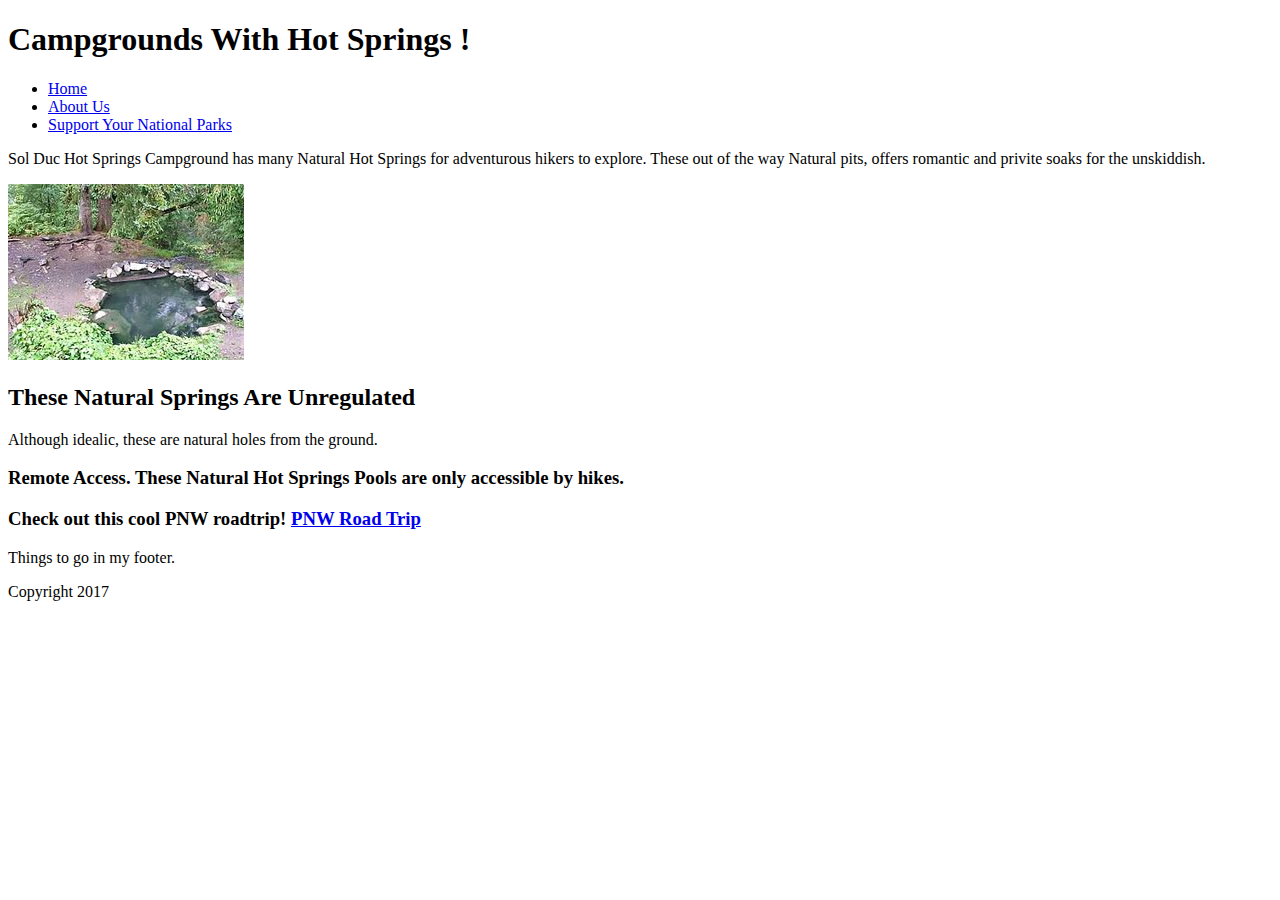
<file: index.html>
<!DOCTYPE html>
<html>
  <head>
  <!--This is where I can give instructions to the browser. -->
    <title>This Coder's Favorite Campgrounds</title>
    <link rel="stylesheet" href="index.css">
  </head>
  <body>
    <!--this is what the user see-->
  <header>
    <h1>Campgrounds With Hot Springs !</h1>
  </header>
  <nav>
    <ul>
      <li>
        <a href="index.html">Home</a>
      </li>
      <li>
        <a href="about.html">About Us</a>
      </li>
      <li>
        <a href="help.html">Support Your National Parks</a>
      </li>
    </ul>
  </nav>
  <section>
    <p>
      Sol Duc Hot Springs Campground has many Natural Hot Springs for adventurous hikers to explore. These out of the way Natural pits, offers romantic and privite soaks for the unskiddish.
    <p>
    <img src="SolDucNatural.jpg">
    <h2>These Natural Springs Are Unregulated</h2>
    <p>Although idealic, these are natural holes from the ground.
    <h3>Remote Access. These Natural Hot Springs Pools are only accessible by hikes.
    <p>Check out this cool PNW roadtrip! <a href="http://wwwnationalgeographic.com/travel/road-trips/united-states/washington-national-parks/">PNW Road Trip</a></p>
  </section>
  <footer>
    <p>Things to go in my footer.</p>
    <p>Copyright 2017</p>
  </footer>
  </body>
</html>
</file>
<file: index.css>
html {
      margin: 0;
      padding: 0;
      }
body {
Header {
      width: 800px
      height: 100px
      background color-purple
      
      }
}
</file>
